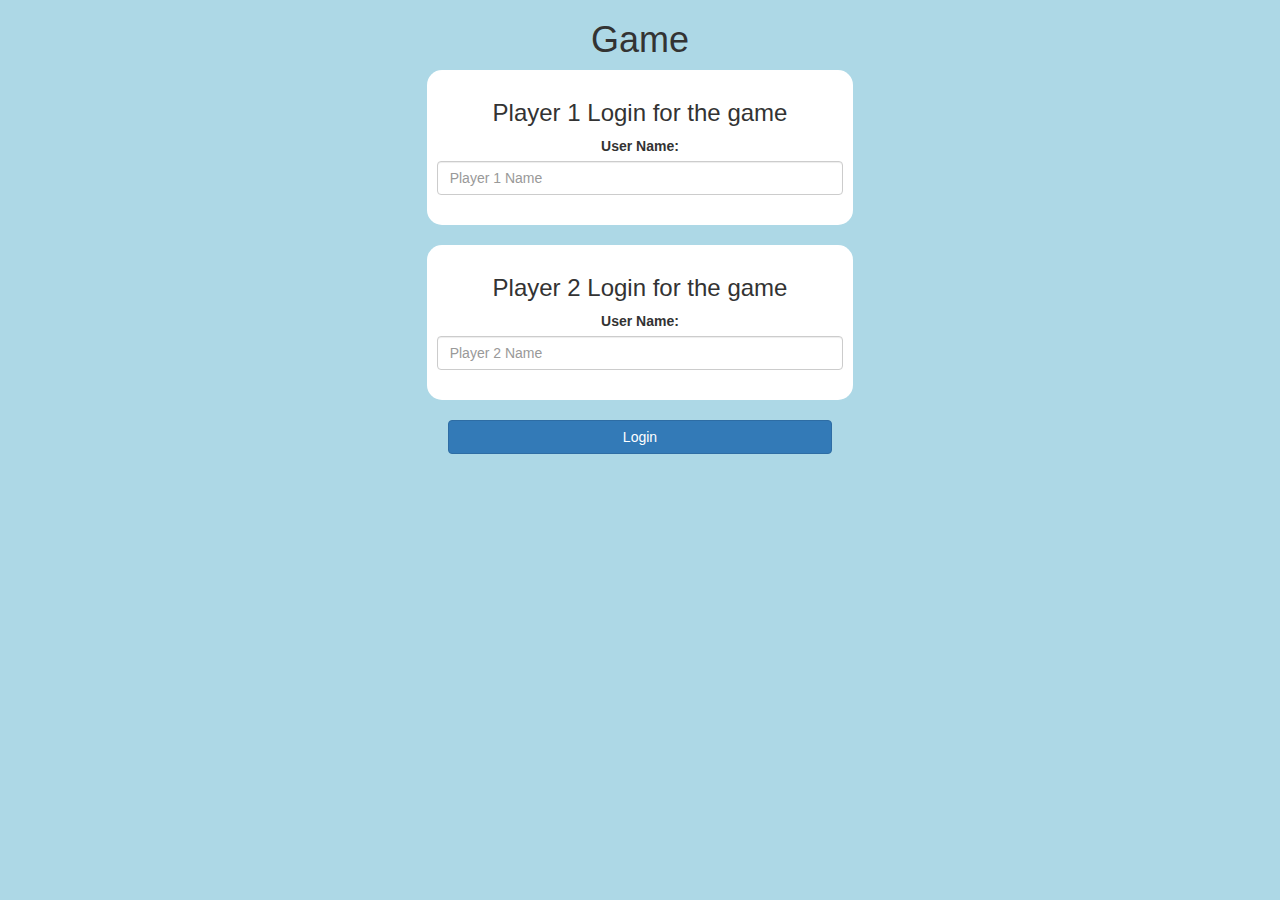
<file: index.html>
<!DOCTYPE html>
<html>
<head>
	<title>Guess The Word</title>

<meta name="viewport" content="width=device-width, initial-scale=1">
<link rel="stylesheet" href="https://maxcdn.bootstrapcdn.com/bootstrap/3.4.0/css/bootstrap.min.css">
<script src="https://ajax.googleapis.com/ajax/libs/jquery/3.4.1/jquery.min.js"></script>
<script src="https://maxcdn.bootstrapcdn.com/bootstrap/3.4.0/js/bootstrap.min.js"></script>

<link rel="stylesheet" type="text/css" href="game.css">
<script src="game_login.js"></script>
</head>
<body>

<center>
	<h1>Game</h1>
	<div class="col-lg-4 col-sm-8 col-xs-11 login_div1">
		 <h3 >Player 1 Login for the game</h3> 
		 <label >User Name:</label>
		  <input type="text" id="player1_name_input" class="form-control" placeholder="Player 1 Name">
		   <br>
		 </div>
		 <br>
    <div class="col-lg-4 col-sm-8 col-xs-11 login_div2">
			<h3 >Player 2 Login for the game</h3> 
			<label >User Name:</label>
			 <input type="text" id="player2_name_input" class="form-control" placeholder="Player 2 Name">
			  <br>
			</div>
			<br>
			<button style="width:30%" class="btn btn-primary" onclick="addUser()">Login</button>
</center>
</body>
</html>
</file>
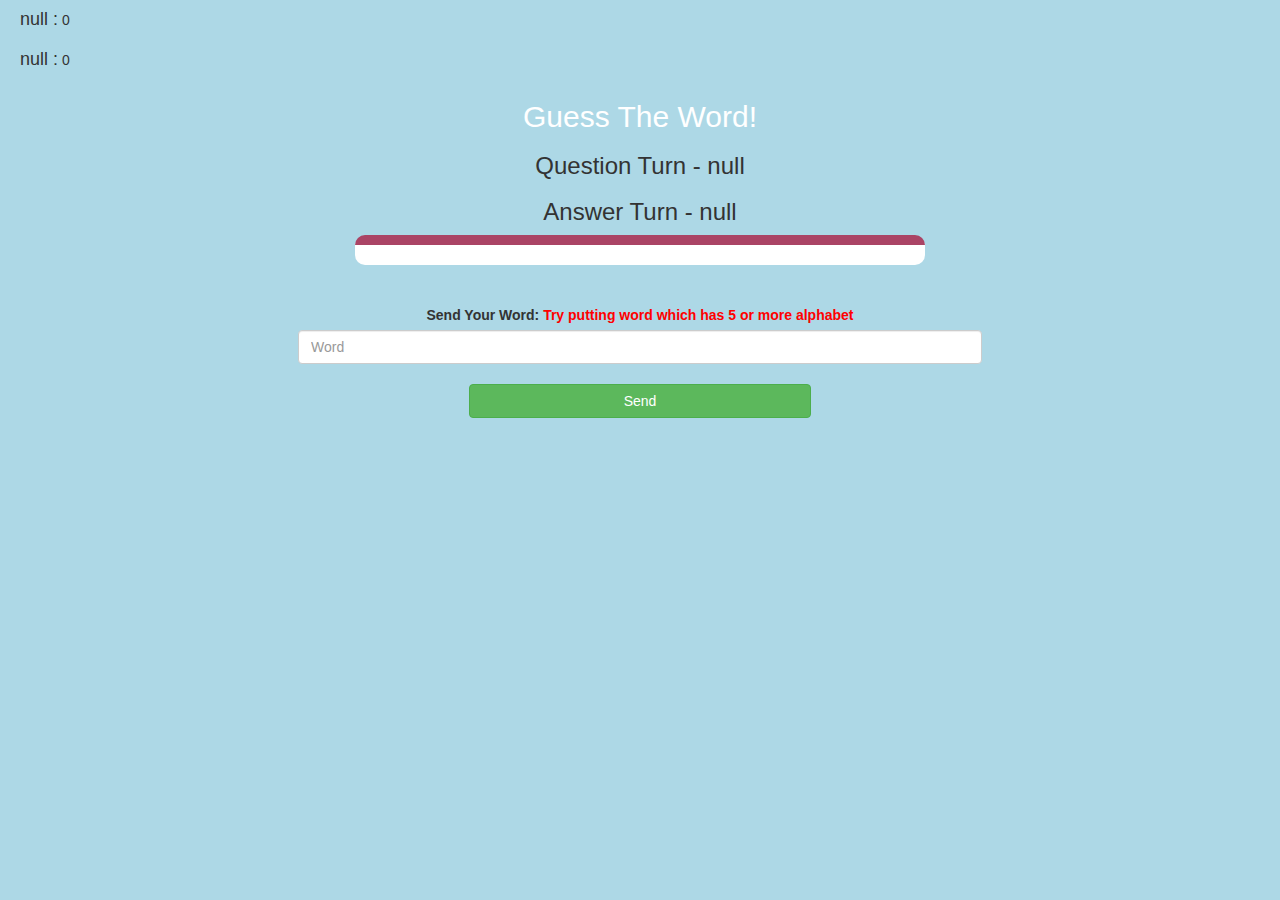
<file: game_page.html>
<!DOCTYPE html> 
<html> 
    <head> 
        <title>Guess The Word</title>


        <meta name="viewport" content="width=device-width, initial-scale=1">
        <link rel="stylesheet" href="https://maxcdn.bootstrapcdn.com/bootstrap/3.4.0/css/bootstrap.min.css">
        <script src="https://ajax.googleapis.com/ajax/libs/jquery/3.4.1/jquery.min.js"></script>
        <script src="https://maxcdn.bootstrapcdn.com/bootstrap/3.4.0/js/bootstrap.min.js"></script>
        <link rel="stylesheet" type="text/css" href="game.css"> 
    </head> 
        <body>
            <h4 id="player1_name"></h4> <span id="player1_score"></span> 
            <br> 
            <h4 id="player2_name"></h4> <span id="player2_score"></span>
                
            <div class="container"> 
                <center>
                    <h2 style="color: white;">Guess The Word!</h2> 
                    <h3 id="player_question"></h3> 
                    <h3 id="player_answer"></h3> 
                    <div id="output" class="col-lg-6"> </div> 
                    <br> 
                    <br>
                    <label>Send Your Word: <b style="color: red">Try putting word which has 5 or more alphabet 
                    </b> 
                    </label>
                    
                    <input type="text" id="word" class="form-control" placeholder="Word"> 
                    <br> 
                    <button onclick="send()" class="btn btn-success" style="width: 30%;">Send</button> 
                </center>
    <script src="game_page.js"></script>
        </body>
</file>
<file: game.css>
body { 
    background: lightblue; 
} 
.login_div1 , .login_div2 {
     background: white;
      padding: 10px;
       float: none;
        border-radius: 15px; 
    }
    #player1_name , #player2_name { 
        display: inline-block; 
        margin-left: 20px; 
    } 
    #word { 
        width: 60%; 
    } 
    #word_display { 
        letter-spacing: 5px; 
    } 
    #output { 
        background: white; 
        border-radius: 10px; 
        border-top: 10px solid #AA4465; 
        padding: 10px; 
        float: none; 
        text-align: left; 
    }
</file>
